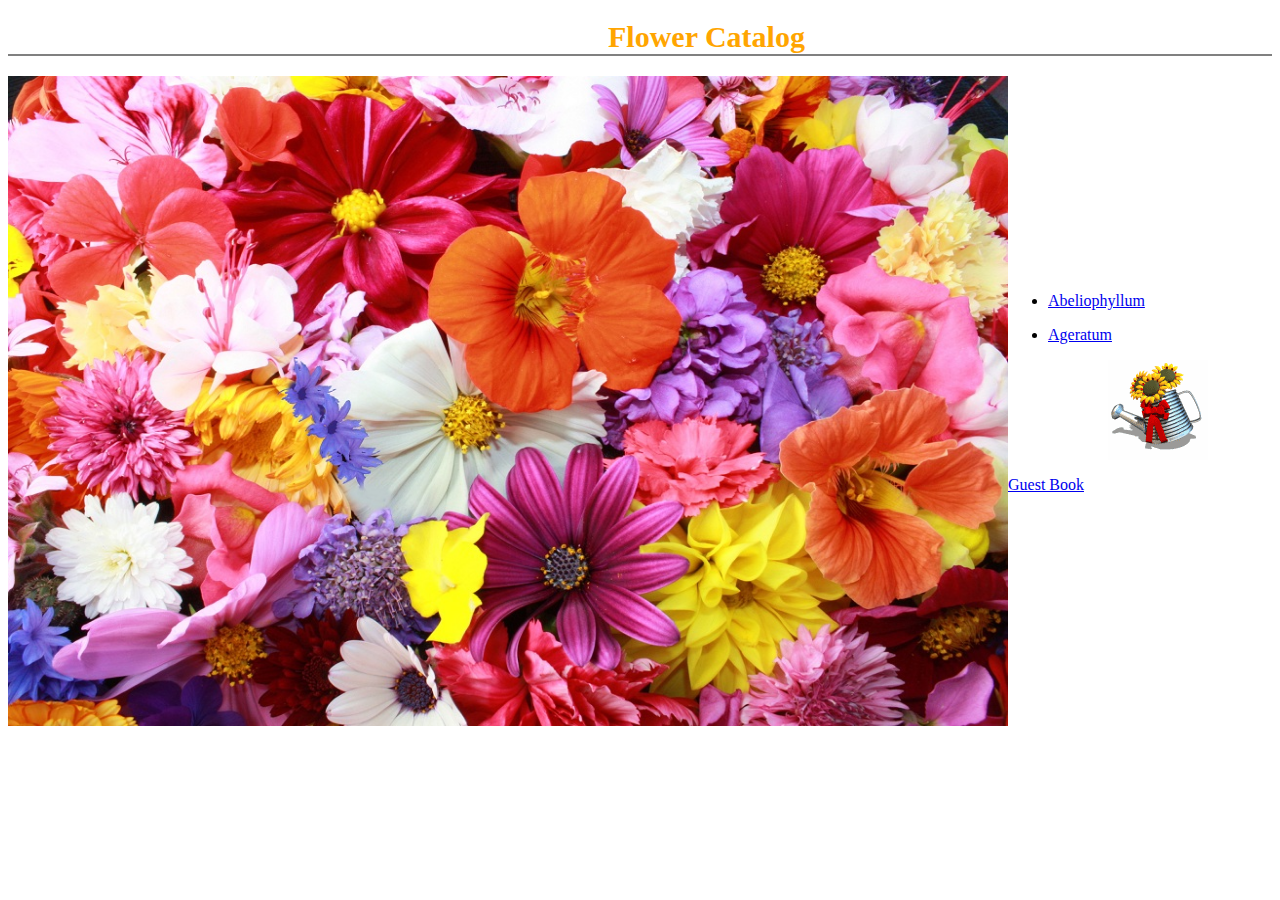
<file: src/main/webapp/index.html>
<!DOCTYPE html>
<html>

<head>
    <meta charset="utf-8">
    <link rel="stylesheet" href="css/index.css">
    <script src="js/hiddenPot.js" type="text/javascript"></script>
    <title>flower catalog</title>
</head>

<body>
<h1 id="hello" class="subHeading">Flower Catalog</h1>
<img class="flower" src='images/index.jpg' alt='flower image' />
<div class="pages">
    <ul>
        <li>
            <a href="abello.html">Abeliophyllum</a>
        </li>
        <li>
            <p>
                <a href="/ageratum.html">Ageratum</a>
            </p>
        </li>
    </ul>
</div>
<div class="waterPot">
    <img id="imageToHide" src="images/pot.gif" alt="flowerPot">
</div>
<p class="guest">
    <a href="/guestPage.html">Guest Book</a>
</p>

</body>

</html>%
</file>
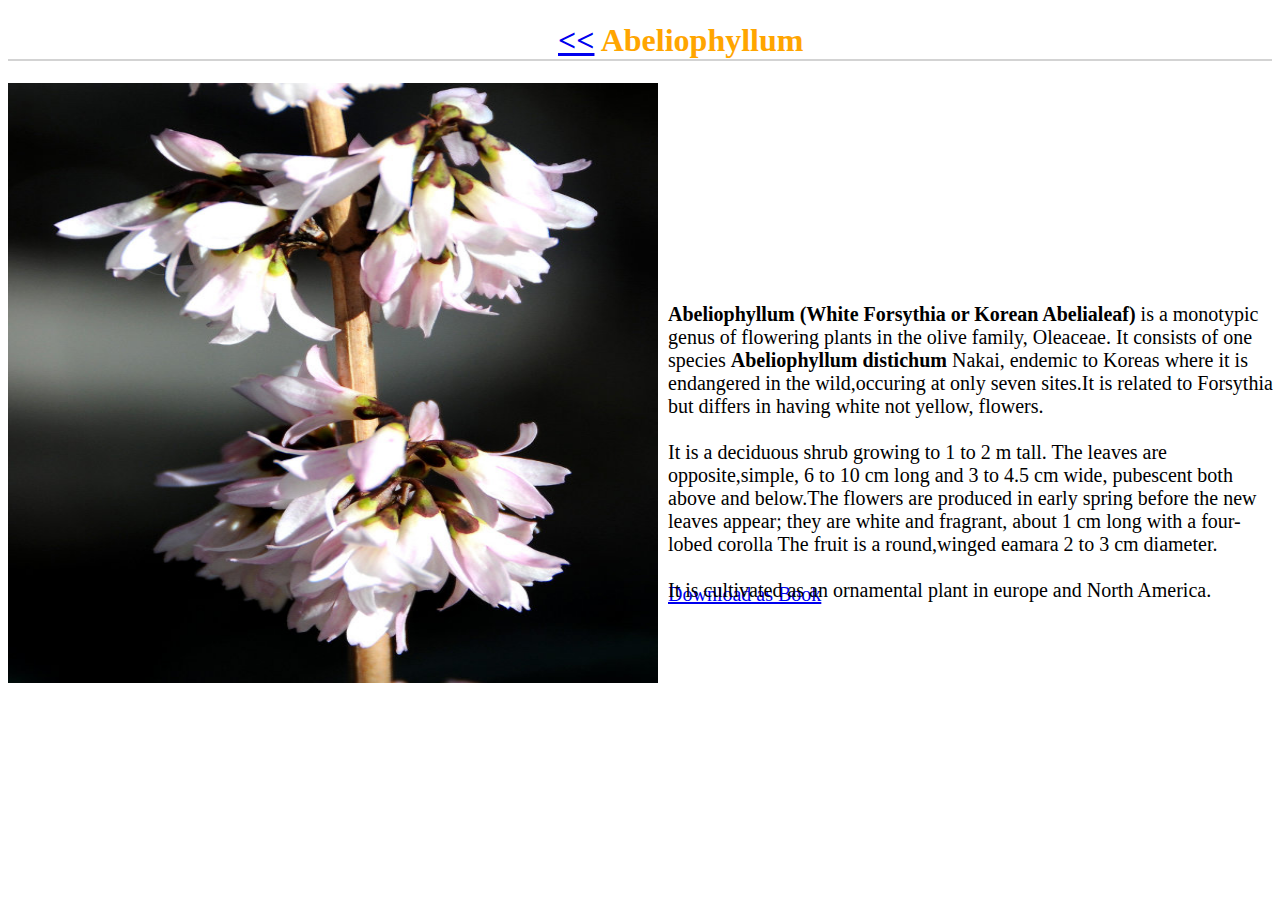
<file: src/main/webapp/abello.html>
<!DOCTYPE html>
<html>

<head>
  <meta charset="utf-8">
  <link rel="stylesheet" href="css/index.css">
  <title>flower Catalog</title>
</head>

<body>
    <h1 class="abeliophyllumHeading"><a href="/index.html"><<</a>
Abeliophyllum</h1>
    <div>
      <img class="abeliophyllum" src="images/pbase-Abeliophyllum.jpg" alt="Abeliophyllum">
    </div>
    <p class="abeliophyllumPara">
      <b>Abeliophyllum (White Forsythia or Korean Abelialeaf)</b> is a monotypic genus of flowering plants in the olive family, Oleaceae. It consists of one species <b>Abeliophyllum distichum</b>
</b> Nakai, endemic to Koreas where it is endangered in the wild,occuring at only
      seven sites.It is related to Forsythia but differs in having white not yellow, flowers.
      <br><br> It is a deciduous shrub growing to 1 to 2 m tall. The leaves are opposite,simple, 6 to 10 cm long and 3 to 4.5 cm wide, pubescent both above and below.The flowers are produced in early spring before the new leaves appear; they are white and
      fragrant, about 1 cm long with a four-lobed corolla The fruit is a round,winged eamara 2 to 3 cm diameter.
      <br><br> It is cultivated as an ornamental plant in europe and North America.
    </p>
  <p class="forLink"> <a href="/downloads/Abeliophyllum.pdf" download>Download as Book</a></p>
</body>

</html>
</file>
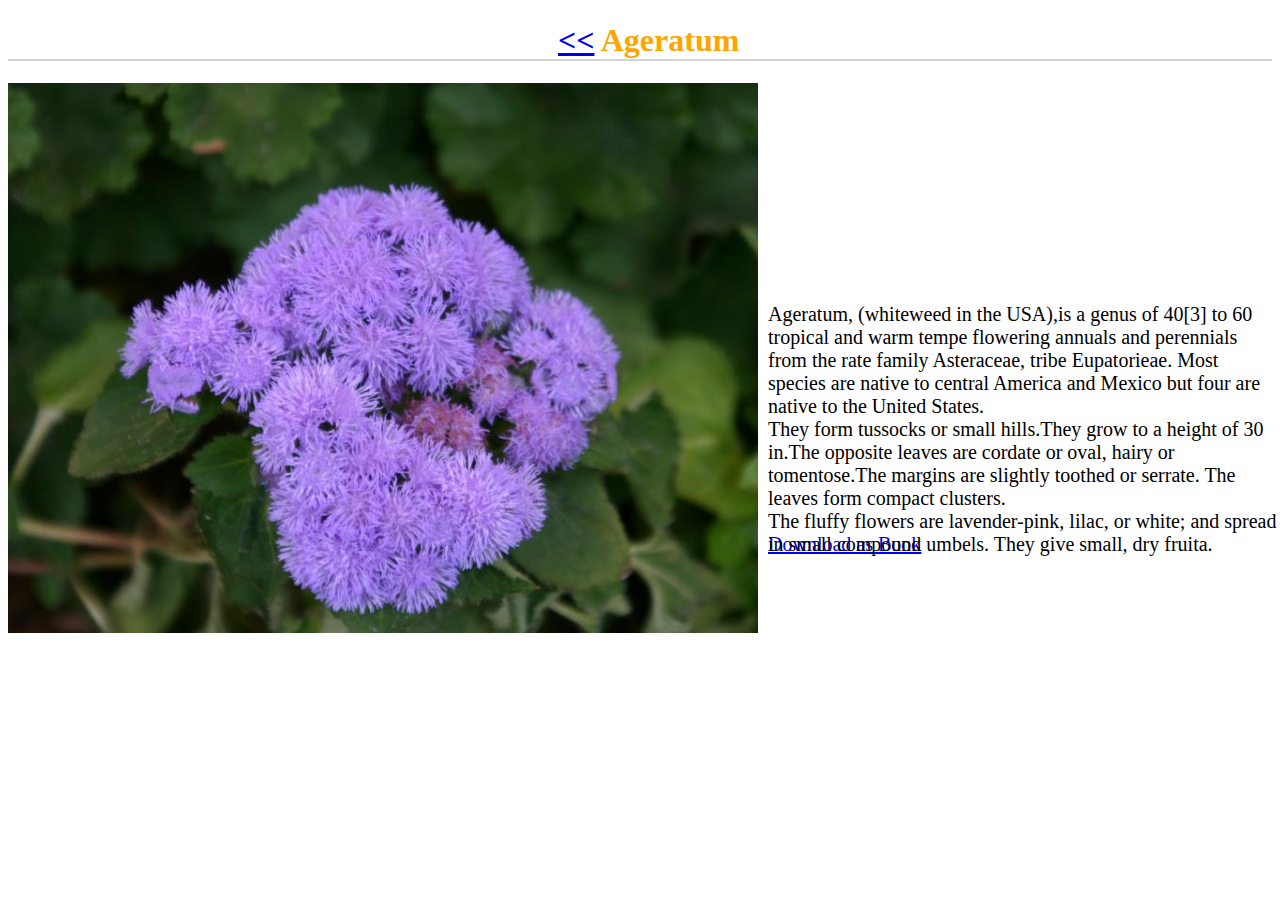
<file: src/main/webapp/ageratum.html>
<!DOCTYPE html>
<html>
<head>
    <meta charset="utf-8">
    <link rel="stylesheet" href="css/index.css">
    <title>flower Catalog</title>
</head>
<body>
<h1 class="abeliophyllumHeading"><a href="/index.html"><<</a>
    Ageratum</h1>
<img src="images/pbase-agerantum.jpg" alt="flower" class="ageratum">
<p class="ageratumPara">
    Ageratum, (whiteweed in the USA),is a genus of 40[3] to 60 tropical and warm tempe flowering annuals and perennials from the rate
    family Asteraceae, tribe Eupatorieae. Most species are native to central America and Mexico but four are native to the United States.
    <br>
    They form tussocks or small hills.They grow to a height of 30 in.The opposite leaves are cordate or oval, hairy or tomentose.The margins are slightly toothed or serrate. The leaves form compact clusters.
    <br>
    The fluffy flowers are lavender-pink, lilac, or white; and spread in small compound umbels. They give
    small, dry fruita.</p>
<p class="forDownloadLink"> <a href="downloads/Ageratum.pdf" download>Download as Book</a></p>
</body>
</html>
</file>
<file: src/main/webapp/css/index.css>
.subHeading {
    font-size: 30px;
    padding-left: 600px;
    color: orange;
    border-bottom: 2px solid grey;
}

.flower {
    height: 650px;
    width: 1000px;
    position: absolute;
}

.pages {
    align: left;
    padding-left: 1000px;
    padding-top: 200px;
}

.waterPot {
    padding-left: 1100px;
    position: absolute;
}

.guest {
    padding-left: 1000px;
    position: absolute;
    padding-top: 100px;
}

.abeliophyllumHeading {
    padding-top: 1px;
    padding-left: 550px;
    color: orange;
    border-bottom: 2px solid lightgrey;
}

.abeliophyllum {
    height: 600px;
    width: 650px;
    position: absolute;
}

.ageratum {
    height: 550px;
    width: 750px;
    position: absolute;
}

.abeliophyllumPara {
    position: absolute;
    padding-left: 660px;
    font-size: 20px;
    padding-top: 200px;
}

.ageratumPara {
    position: absolute;
    padding-left: 760px;
    font-size: 20px;
    padding-top: 200px;
}

.forDownloadLink {
    padding-left: 760px;
    padding-top: 450px;
    font-size: 20px;
}

.forLink {
    padding-left: 660px;
    padding-top: 500px;
    font-size: 20px;
}

#name {
    font-size: 20px;
    margin-left: 40px;
}

#comment {
    font-size: 20px
}

.button {
    margin-left: 100px;
    height: 30px;
    width: 70px;
}

.guestPage {
    padding-top: 1px;
    padding-left: 550px;
    color: orange;
}

.forHome {
    margin-top: 20px;
    font-size: 20px;
    color: green;
    padding-left: 10px;
}

.error {
    align-content: center;
}


.dateTable {
    font-size: 30px;
    padding-left: 90px;
    color: steelblue;
}
</file>
